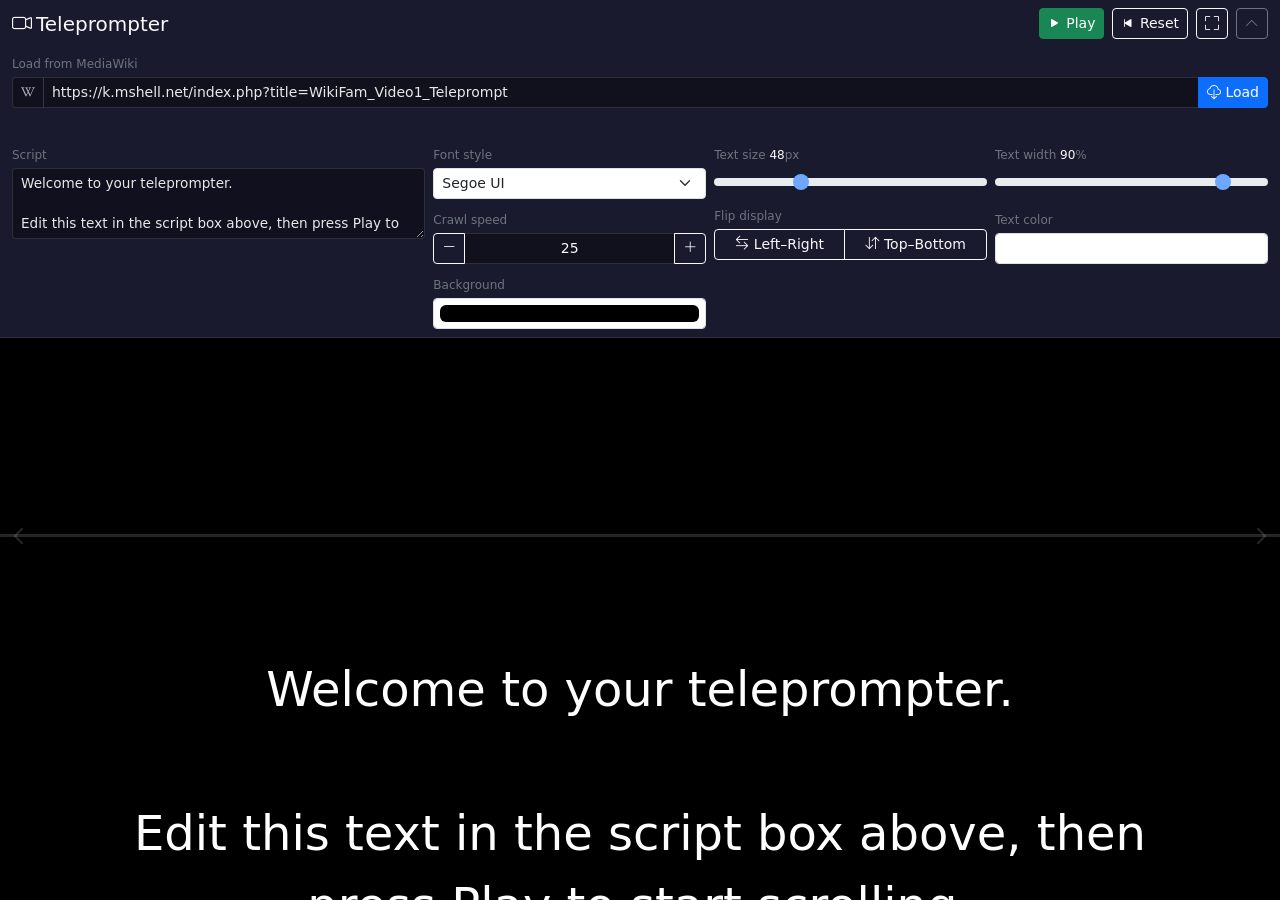
<file: index.html>
<!DOCTYPE html>
<html lang="en">
<head>
  <meta charset="UTF-8">
  <meta name="viewport" content="width=device-width, initial-scale=1.0">
  <title>Teleprompter</title>
  <link href="https://cdn.jsdelivr.net/npm/bootstrap@5.3.3/dist/css/bootstrap.min.css" rel="stylesheet">
  <link href="https://cdn.jsdelivr.net/npm/bootstrap-icons@1.11.3/font/bootstrap-icons.min.css" rel="stylesheet">
  <link href="css/style.css" rel="stylesheet">
</head>
<body>
  <div id="app" class="d-flex flex-column vh-100">
    <!-- Control panel -->
    <header id="controls" class="controls-panel">
      <div class="container-fluid py-2">
        <div class="row g-2 align-items-center">
          <div class="col-auto">
            <h1 class="h5 mb-0 text-light"><i class="bi bi-camera-video me-1"></i>Teleprompter</h1>
          </div>

          <div class="col-auto ms-auto d-flex flex-wrap gap-2">
            <button id="btn-play" class="btn btn-success btn-sm" title="Play / Pause">
              <i class="bi bi-play-fill"></i> Play
            </button>
            <button id="btn-reset" class="btn btn-outline-light btn-sm" title="Reset to top">
              <i class="bi bi-skip-start-fill"></i> Reset
            </button>
            <button id="btn-fullscreen" class="btn btn-outline-light btn-sm" title="Toggle fullscreen">
              <i class="bi bi-fullscreen"></i>
            </button>
            <button id="btn-hide-controls" class="btn btn-outline-secondary btn-sm" title="Hide controls">
              <i class="bi bi-chevron-up"></i>
            </button>
          </div>
        </div>

        <div class="row g-2 mt-1">
          <div class="col-12">
            <label for="wiki-url" class="form-label form-label-sm text-secondary mb-1">
              Load from MediaWiki
            </label>
            <div class="input-group input-group-sm wiki-load-group">
              <span class="input-group-text"><i class="bi bi-wikipedia"></i></span>
              <input
                type="url"
                id="wiki-url"
                class="form-control"
                value="https://k.mshell.net/index.php?title=WikiFam_Video1_Teleprompt"
                placeholder="https://k.mshell.net/index.php?title=Page_Title"
                autocomplete="off"
              >
              <button id="btn-load-wiki" class="btn btn-primary" type="button">
                <i class="bi bi-cloud-download"></i> Load
              </button>
            </div>
            <div id="wiki-status" class="wiki-status text-secondary" aria-live="polite"></div>
          </div>
        </div>

        <div class="row g-2 mt-1">
          <div class="col-lg-4 col-md-6">
            <label for="script-input" class="form-label form-label-sm text-secondary mb-1">Script</label>
            <textarea id="script-input" class="form-control form-control-sm script-input" rows="3" placeholder="Paste or type your script here…">Welcome to your teleprompter.

Edit this text in the script box above, then press Play to start scrolling.

Adjust font, size, and speed using the controls below. Use the flip options when reading from a mirror setup.</textarea>
          </div>

          <div class="col-lg-8 col-md-6">
            <div class="row g-2">
              <div class="col-sm-6 col-md-4">
                <label for="font-family" class="form-label form-label-sm text-secondary mb-1">Font style</label>
                <select id="font-family" class="form-select form-select-sm">
                  <option value="'Segoe UI', system-ui, sans-serif">Segoe UI</option>
                  <option value="Georgia, 'Times New Roman', serif">Georgia</option>
                  <option value="'Courier New', Courier, monospace">Courier New</option>
                  <option value="Arial, Helvetica, sans-serif">Arial</option>
                  <option value="'Trebuchet MS', sans-serif">Trebuchet MS</option>
                  <option value="Verdana, Geneva, sans-serif">Verdana</option>
                  <option value="Impact, Haettenschweiler, sans-serif">Impact</option>
                </select>
              </div>

              <div class="col-sm-6 col-md-4">
                <label for="font-size" class="form-label form-label-sm text-secondary mb-1">
                  Text size <span id="font-size-value" class="text-light">48</span>px
                </label>
                <input type="range" id="font-size" class="form-range" min="16" max="120" value="48">
              </div>

              <div class="col-sm-6 col-md-4">
                <label for="text-width" class="form-label form-label-sm text-secondary mb-1">
                  Text width <span id="text-width-value" class="text-light">90</span>%
                </label>
                <input type="range" id="text-width" class="form-range" min="30" max="100" value="90">
              </div>

              <div class="col-sm-6 col-md-4">
                <label class="form-label form-label-sm text-secondary mb-1">Crawl speed</label>
                <div class="input-group input-group-sm speed-control">
                  <button id="btn-speed-down" type="button" class="btn btn-outline-light" title="Decrease crawl speed" aria-label="Decrease crawl speed">
                    <i class="bi bi-dash-lg"></i>
                  </button>
                  <span id="speed-value" class="form-control speed-value text-light" aria-live="polite">25</span>
                  <button id="btn-speed-up" type="button" class="btn btn-outline-light" title="Increase crawl speed" aria-label="Increase crawl speed">
                    <i class="bi bi-plus-lg"></i>
                  </button>
                </div>
              </div>

              <div class="col-sm-6 col-md-4">
                <label class="form-label form-label-sm text-secondary mb-1 d-block">Flip display</label>
                <div class="btn-group btn-group-sm w-100" role="group">
                  <input type="checkbox" class="btn-check" id="flip-horizontal" autocomplete="off">
                  <label class="btn btn-outline-light" for="flip-horizontal" title="Mirror left-right">
                    <i class="bi bi-arrow-left-right"></i> Left–Right
                  </label>
                  <input type="checkbox" class="btn-check" id="flip-vertical" autocomplete="off">
                  <label class="btn btn-outline-light" for="flip-vertical" title="Flip top-bottom">
                    <i class="bi bi-arrow-down-up"></i> Top–Bottom
                  </label>
                </div>
              </div>

              <div class="col-sm-6 col-md-4">
                <label for="text-color" class="form-label form-label-sm text-secondary mb-1">Text color</label>
                <input type="color" id="text-color" class="form-control form-control-color form-control-sm w-100" value="#ffffff">
              </div>

              <div class="col-sm-6 col-md-4">
                <label for="bg-color" class="form-label form-label-sm text-secondary mb-1">Background</label>
                <input type="color" id="bg-color" class="form-control form-control-color form-control-sm w-100" value="#000000">
              </div>
            </div>
          </div>
        </div>
      </div>
    </header>

    <!-- Show controls tab (visible when panel hidden) -->
    <button id="btn-show-controls" class="show-controls-tab d-none" title="Show controls">
      <i class="bi bi-sliders"></i>
    </button>

    <!-- Prompter viewport -->
    <main id="prompter-viewport" class="prompter-viewport flex-grow-1 position-relative overflow-hidden">
      <div id="reading-guide" class="reading-guide" aria-hidden="true"></div>
      <div id="prompter-stage" class="prompter-stage">
        <div id="prompter-content" class="prompter-content"></div>
      </div>
    </main>
  </div>

  <script src="js/mediawiki.js"></script>
  <script src="js/app.js"></script>
</body>
</html>
</file>
<file: css/style.css>
:root {
  --controls-bg: #1a1a2e;
  --viewport-bg: #000000;
  --reading-guide-color: rgba(255, 255, 255, 0.15);
  --reading-guide-height: 3px;
}

*,
*::before,
*::after {
  box-sizing: border-box;
}

html,
body {
  height: 100%;
  margin: 0;
  overflow: hidden;
  background: var(--viewport-bg);
}

#app {
  background: var(--viewport-bg);
}

/* Control panel */
.controls-panel {
  background: var(--controls-bg);
  border-bottom: 1px solid rgba(255, 255, 255, 0.08);
  flex-shrink: 0;
  transition: transform 0.25s ease, opacity 0.25s ease;
  z-index: 20;
}

.controls-panel.hidden {
  transform: translateY(-100%);
  opacity: 0;
  pointer-events: none;
  position: absolute;
  top: 0;
  left: 0;
  right: 0;
}

.form-label-sm {
  font-size: 0.75rem;
  margin-bottom: 0.15rem;
}

.script-input {
  font-size: 0.85rem;
  resize: vertical;
  min-height: 4.5rem;
  background: rgba(0, 0, 0, 0.35);
  border-color: rgba(255, 255, 255, 0.12);
  color: #e8e8e8;
}

.script-input:focus {
  background: rgba(0, 0, 0, 0.45);
  border-color: rgba(255, 255, 255, 0.25);
  color: #fff;
  box-shadow: 0 0 0 0.2rem rgba(255, 255, 255, 0.08);
}

.wiki-load-group .form-control,
.wiki-load-group .input-group-text {
  background: rgba(0, 0, 0, 0.35);
  border-color: rgba(255, 255, 255, 0.12);
  color: #e8e8e8;
}

.wiki-load-group .form-control:focus {
  background: rgba(0, 0, 0, 0.45);
  border-color: rgba(255, 255, 255, 0.25);
  color: #fff;
  box-shadow: 0 0 0 0.2rem rgba(255, 255, 255, 0.08);
}

.wiki-load-group .input-group-text {
  color: #adb5bd;
}

.wiki-status {
  font-size: 0.75rem;
  min-height: 1.1rem;
  margin-top: 0.25rem;
}

.wiki-status.loading {
  color: #6ea8fe;
}

.wiki-status.success {
  color: #75b798;
}

.wiki-status.error {
  color: #ea868f;
}

.speed-control .speed-value {
  text-align: center;
  font-variant-numeric: tabular-nums;
  background: rgba(0, 0, 0, 0.35);
  border-color: rgba(255, 255, 255, 0.12);
  pointer-events: none;
}

.form-range {
  height: 0.35rem;
}

.form-range::-webkit-slider-thumb {
  background: #6ea8fe;
}

.form-range::-moz-range-thumb {
  background: #6ea8fe;
}

.show-controls-tab {
  position: fixed;
  top: 0;
  left: 50%;
  transform: translateX(-50%);
  z-index: 25;
  border: none;
  border-radius: 0 0 0.5rem 0.5rem;
  background: var(--controls-bg);
  color: #fff;
  padding: 0.35rem 1rem;
  font-size: 0.85rem;
  cursor: pointer;
  box-shadow: 0 4px 12px rgba(0, 0, 0, 0.4);
}

.show-controls-tab:hover {
  background: #252545;
}

/* Prompter viewport */
.prompter-viewport {
  background: var(--viewport-bg);
  cursor: pointer;
  touch-action: none;
  user-select: none;
}

.prompter-viewport.is-dragging {
  cursor: grabbing;
}

.reading-guide {
  position: absolute;
  left: 0;
  right: 0;
  top: 35%;
  height: var(--reading-guide-height);
  background: var(--reading-guide-color);
  z-index: 10;
  pointer-events: none;
}

.reading-guide::before,
.reading-guide::after {
  content: "";
  position: absolute;
  top: 50%;
  width: 12px;
  height: 12px;
  border: 2px solid var(--reading-guide-color);
  transform: translateY(-50%) rotate(45deg);
}

.reading-guide::before {
  left: 1rem;
  border-right: none;
  border-top: none;
}

.reading-guide::after {
  right: 1rem;
  border-left: none;
  border-bottom: none;
}

.prompter-stage {
  width: 100%;
  height: 100%;
  display: flex;
  justify-content: center;
  transform-origin: center center;
  transition: transform 0.2s ease;
}

.prompter-content {
  width: 90%;
  max-width: 100%;
  align-self: flex-start;
  padding: 35vh 1.5rem 100vh;
  color: #ffffff;
  font-family: "Segoe UI", system-ui, sans-serif;
  font-size: 48px;
  line-height: 1.5;
  text-align: center;
  white-space: pre-wrap;
  word-wrap: break-word;
  will-change: transform;
}

/* Fullscreen adjustments */
#app:fullscreen .controls-panel:not(.force-visible) {
  transform: translateY(-100%);
  opacity: 0;
  pointer-events: none;
  position: absolute;
}

#app:fullscreen .show-controls-tab.visible {
  display: block !important;
}

#app:fullscreen .reading-guide {
  top: 40%;
}

/* Keyboard hint overlay (shown briefly on space) */
.scroll-hint {
  position: fixed;
  bottom: 1.5rem;
  left: 50%;
  transform: translateX(-50%);
  background: rgba(0, 0, 0, 0.7);
  color: rgba(255, 255, 255, 0.7);
  padding: 0.4rem 0.9rem;
  border-radius: 2rem;
  font-size: 0.8rem;
  z-index: 15;
  pointer-events: none;
  opacity: 0;
  transition: opacity 0.3s ease;
}

.scroll-hint.visible {
  opacity: 1;
}

@media (max-width: 768px) {
  .prompter-content {
    padding-left: 1rem;
    padding-right: 1rem;
  }

  .reading-guide::before,
  .reading-guide::after {
    display: none;
  }
}
</file>
